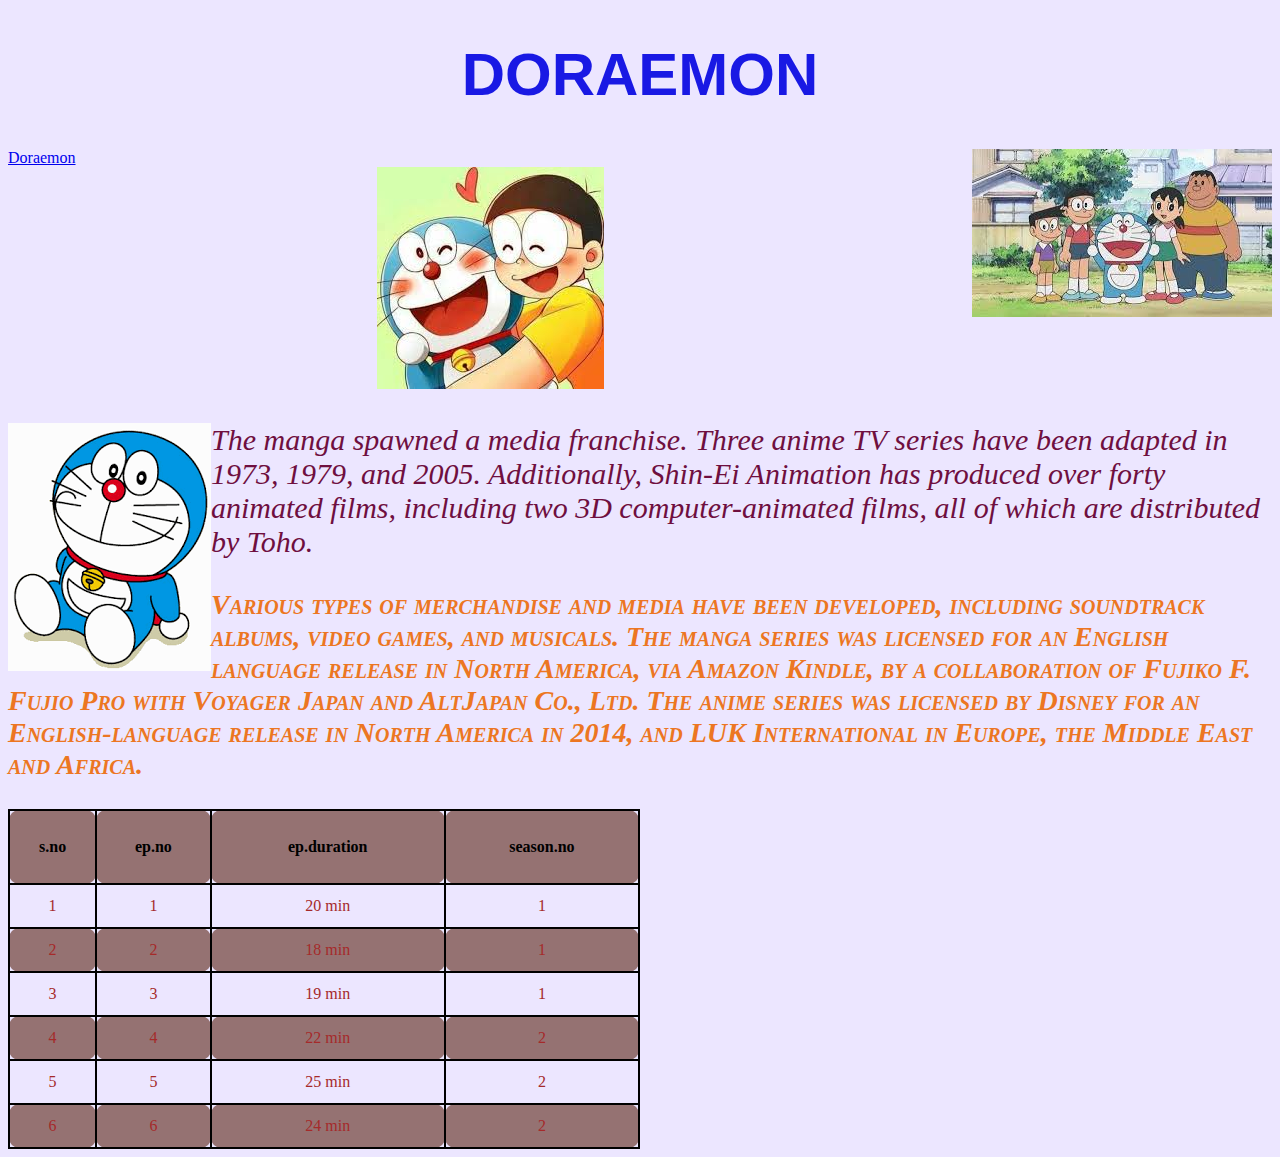
<file: html/index.html>
<!DOCTYPE html> 
<html> 

<head> 
    <link rel="stylesheet" href="index.css"> 
</head> 

<body> 
    <h1 class="c1"><center>
        DORAEMON
    </h1></center>

    <a href= "https://en.wikipedia.org/wiki/Doraemon">Doraemon</a>

    <img class="c6" src="background.jpeg" alt="DORAEMON">

    <div>
        <center><img class="c2" src="images.jpeg" alt="DORAEMON"></center>
    </div>

    <div>
        <p class="c3"><img class="c5" src="download.png" alt="DORAEMON">
            The manga spawned a media franchise. Three anime TV series have been adapted in 1973, 1979, and 2005. Additionally, Shin-Ei Animation has produced over forty animated films, including two 3D computer-animated films, all of which are distributed by Toho. 
        </p>
        
        <p class="c4">
            Various types of merchandise and media have been developed, including soundtrack albums, video games, and musicals. The manga series was licensed for an English language release in North America, via Amazon Kindle, by a collaboration of Fujiko F. Fujio Pro with Voyager Japan and AltJapan Co., Ltd. The anime series was licensed by Disney for an English-language release in North America in 2014, and LUK International in Europe, the Middle East and Africa.
        </p>
    </div>

    <table>
        <tr>
            <th>s.no</th>
            <th>ep.no</th>
            <th>ep.duration</th>
            <th>season.no</th>        
        </tr>
        <tr>
            <td>1</td>
            <td>1</td>
            <td>20 min</td>
            <td>1</td>
        </tr>
        <tr>
            <td>2</td>
            <td>2</td>
            <td>18 min</td>
            <td>1</td>
        </tr>
        <tr>
            <td>3</td>
            <td>3</td>
            <td>19 min</td>
            <td>1</td>
        </tr>
        <tr>
            <td>4</td>
            <td>4</td>
            <td>22 min</td>
            <td>2</td>
        </tr>
        <tr>
            <td>5</td>
            <td>5</td>
            <td>25 min</td>
            <td>2</td>
        </tr>
        <tr>
            <td>6</td>
            <td>6</td>
            <td>24 min</td>
            <td>2</td>
        </tr>
    </table>

</body> 

</html>
</file>
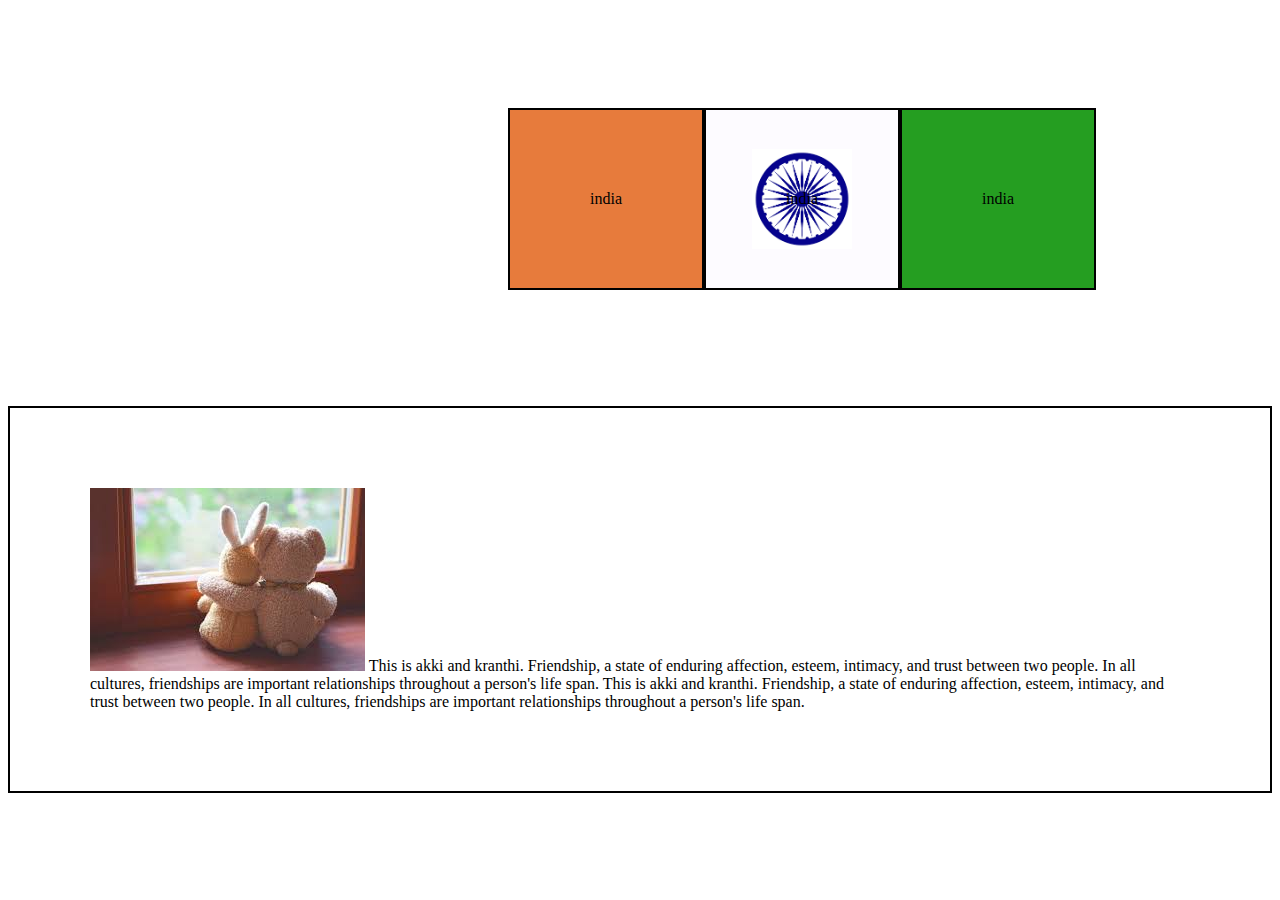
<file: html/float.html>
<!DOCTYPE html> 
<html>
    <head>
         <link rel="stylesheet" href="float.css">
    </head>
    <body>
        <p class="c1">india</p>
        <p class="c2">india</p> 
        <p class="c3">india</p>
        <div>
            <p><img src="frndship.jpeg" alt="frienship"> This is akki and kranthi. Friendship, a state of enduring affection, esteem, intimacy, and trust between two people. In all cultures, friendships are important relationships throughout a person's life span. This is akki and kranthi. Friendship, a state of enduring affection, esteem, intimacy, and trust between two people. In all cultures, friendships are important relationships throughout a person's life span.</p>
        </div>
    </body>
</html>
</file>
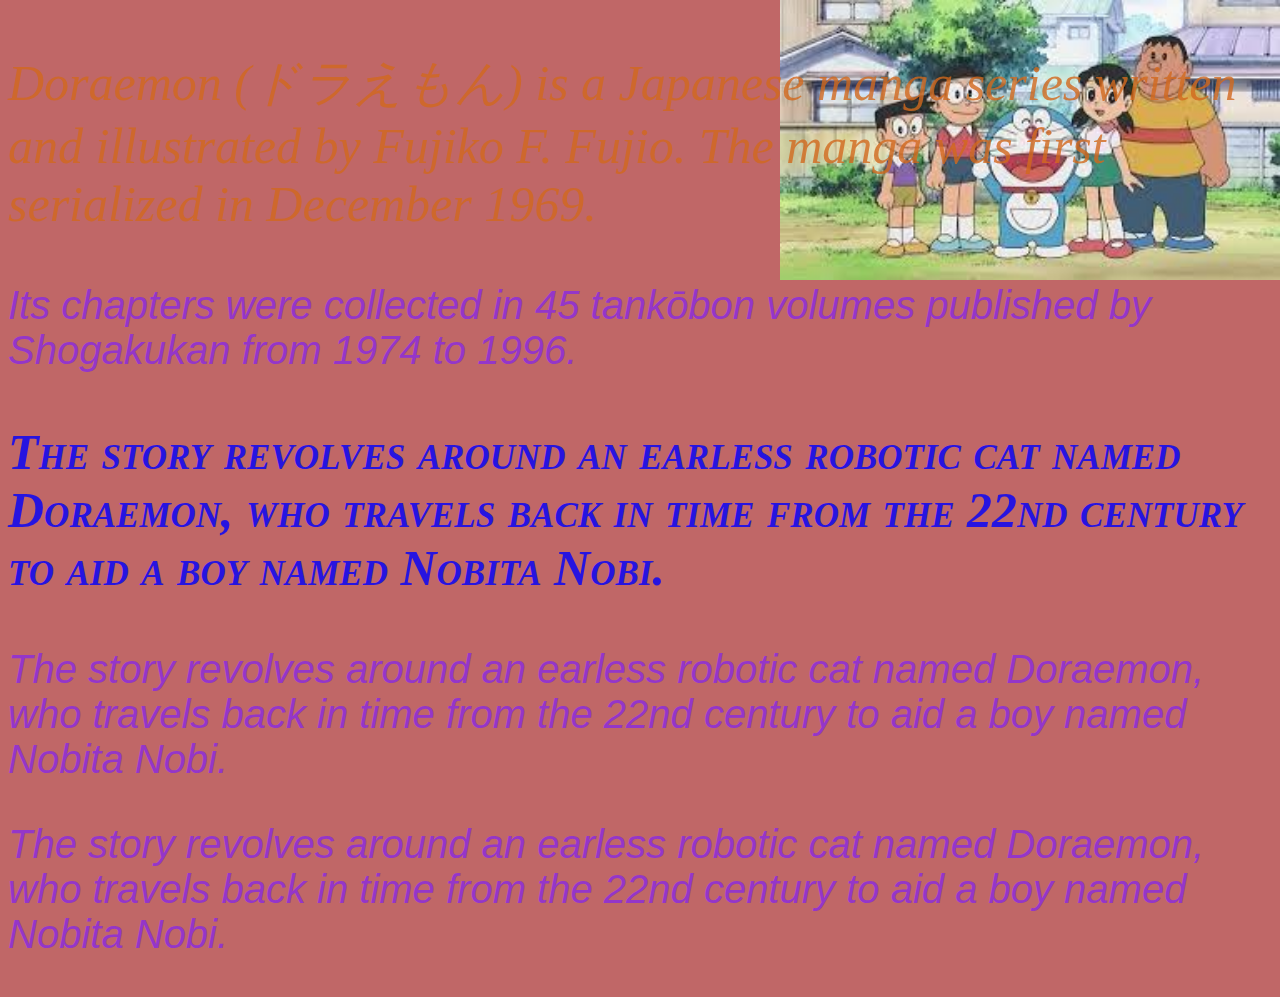
<file: html/font.html>
<!DOCTYPE html> 
<html>
    <head>
         <link rel="stylesheet" href="font.css">
    </head>
    <body>
         <p class="c1">Doraemon (ドラえもん) is a Japanese manga series written and illustrated by Fujiko F. Fujio. The manga was first serialized in December 1969. </p>
         <p class="c2"> Its chapters were collected in 45 tankōbon volumes published by Shogakukan from 1974 to 1996. </p>
         <p class="c3">The story revolves around an earless robotic cat named Doraemon, who travels back in time from the 22nd century to aid a boy named Nobita Nobi.</p>
         <p class="c4">The story revolves around an earless robotic cat named Doraemon, who travels back in time from the 22nd century to aid a boy named Nobita Nobi.</p><p class="c4">The story revolves around an earless robotic cat named Doraemon, who travels back in time from the 22nd century to aid a boy named Nobita Nobi.</p>
    </body>
</html>
</file>
<file: html/index.css>
h1.c1{
  font-family: 'Lucida Sans', 'Lucida Sans Regular', 'Lucida Grande', 'Lucida Sans Unicode', Geneva, Verdana, sans-serif; 
  color: rgb(25, 25, 228);
  font-size: 60px;
}

p.c3{
  font-family: Georgia, 'Times New Roman', Times, serif;
  font-size: 30px;
  font-variant: normal;
  font-weight: 300;
  font-style: oblique;
  color: rgb(111, 15, 63);
}

p.c4{
   font-family: Georgia, 'Times New Roman', Times, serif;
   font-size: 1.75em;
   font-variant: small-caps;
   font-weight: bold;
   font-style: italic;
   color: rgb(236, 118, 34); 
}

body{
    background-color: hsl(255, 98%, 95%);
    opacity: 1;
}

img.c5{
  float: left;
}

img.c6{
  float: left;
}

img.c6{
  float: right;
}

table, td, th{
  border: 2px black;
  border-collapse: collapse;
  border-style: solid;
  border-radius: 10px;
}
table{
  width:50%;
}

th{
  height:70px;
}

td{
  height:40px;
  text-align: center;
  color:brown;
}

tr:hover{background-color: aqua;}
tr:nth-child(odd) {background-color: #957272;}
</file>
<file: html/float.css>
div.img{
    float: left;
}

p{
  float: left;
  padding: 80px;
  margin-top: 100px;
  border: 2px solid black;
}

p.c1{
    margin-left: 500px;
    background-color: rgba(226, 96, 20, 0.83);
}
p.c2{
    background-color: rgb(253, 251, 255);
    background-image: url(ashoka.png);
    background-size: 100px;
    background-repeat: no-repeat;
    background-position: center;
}
p.c3{
    background-color: rgb(37, 158, 33);
}
</file>
<file: html/font.css>
.c1{
    font-family: 'Times New Roman', Times, serif;
    font-weight: normal;
    font-size: 50px;
    font-variant: normal;
    font-style: italic;
    color: chocolate;
}

.c2{
    font-family: 'Segoe UI', Tahoma, Geneva, Verdana, sans-serif;
    font-weight: 500;
    font-size: 2.5em;
    font-style: oblique;
    font-variant: inherit;
    color: blueviolet;
}

.c3{
   font: italic small-caps 700 50px 'Times New Roman';
   color: blue;
}

.c4{
    font-family: 'Segoe UI', Tahoma, Geneva, Verdana, sans-serif;
    font-weight: 500;
    font-size: 2.5em;
    font-style: oblique;
    font-variant: inherit;
    color: blueviolet;
}

body{
    background-color:rgb(192, 103, 103);
    opacity: 0.8;
    background-image: url(background.jpeg);
    background-position: right top;
    background-size: 500px; 
    background-repeat: no-repeat;
    background-attachment: fixed;
}

div.p{
    text-align: justify;
}
</file>
